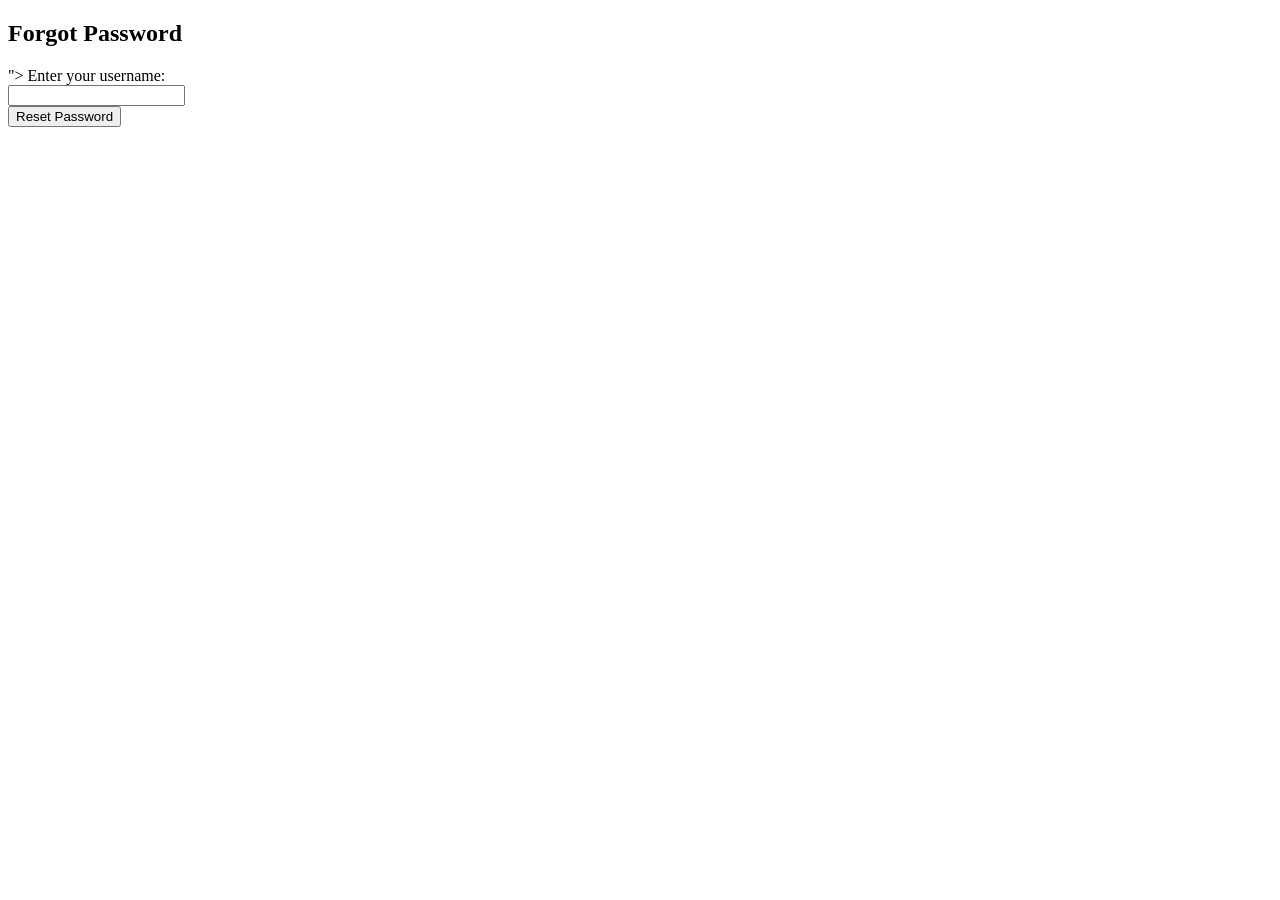
<file: admin/admPHP/adminlogin/forgot.html>
<!DOCTYPE html>
<html>
<head>
    <title>Forgot Password</title>
</head>
<body>
    <h2>Forgot Password</h2>
    <form method="post" action="<?php echo htmlspecialchars($_SERVER["PHP_SELF"]);?>">
        <label>Enter your username:</label><br>
        <input type="text" name="username" required><br>
        <input type="submit" value="Reset Password">
    </form>
</body>
</html>
</file>
